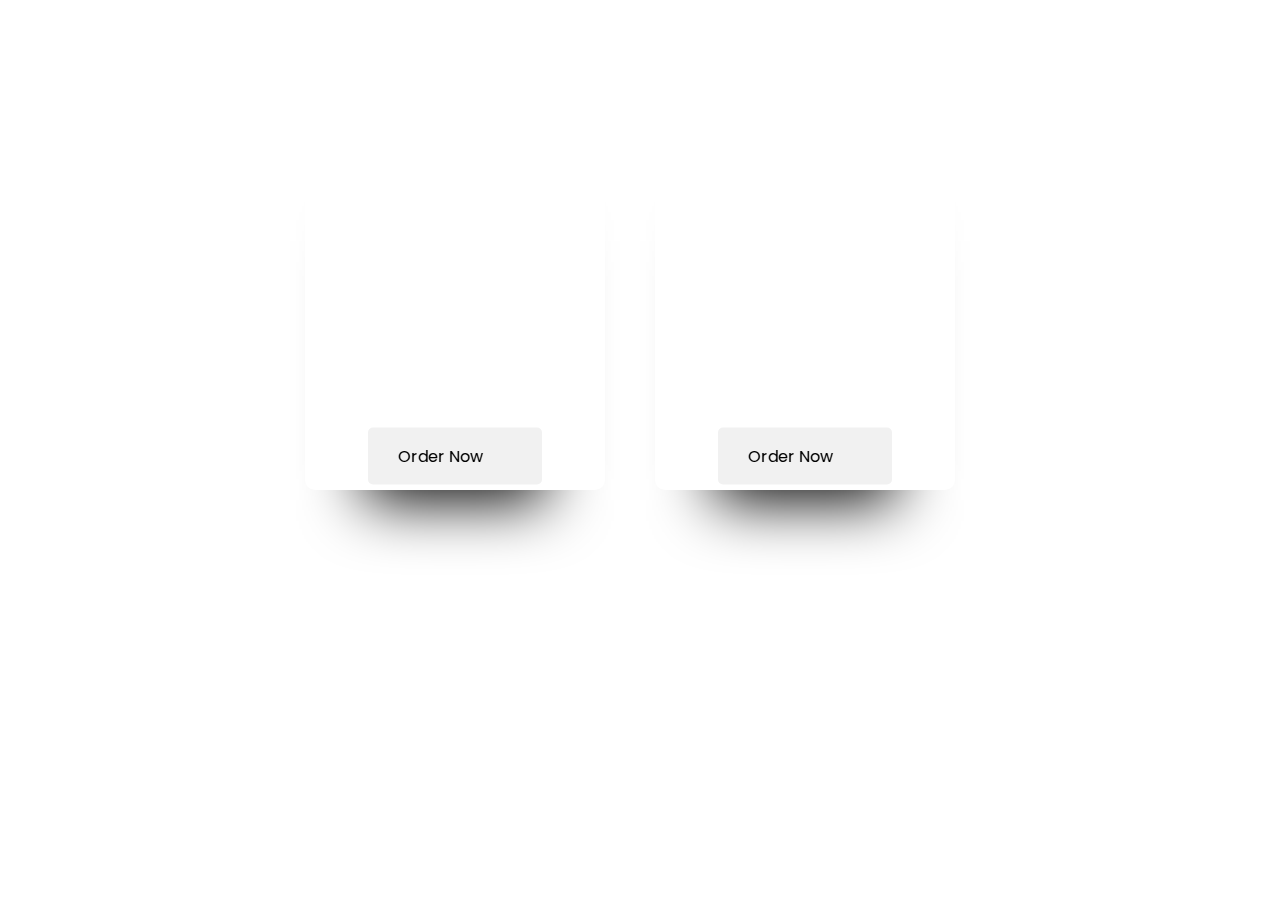
<file: mens.html>
<!DOCTYPE html>
<html lang="en">
<head>
    <meta charset="UTF-8">
    <meta name="viewport" content="width=device-width, initial-scale=1.0">
    <link rel="stylesheet" href="style.css">
    <title>Nike Shoes</title>
</head>
<body>
    <div class="container">
        <div class="main">
            <div class="navbar">
                <ul>
                    <li><a href="index.html">Home</a></li>
                </ul>
            </div></div></div>
<div class="container1">
    <div class="card card0">
        <div class="border">
            <h2>Tennis Sports Shoe</h2>
            <button class="btn">Order Now</button>
        </div>
    </div>
    <div class="card card1">
        <div class="border">
            <h2>Running Sports Shoe</h2>
            <button class="btn">Order Now</button>
        </div>
    </div>
</div>
</body>
</html>
</file>
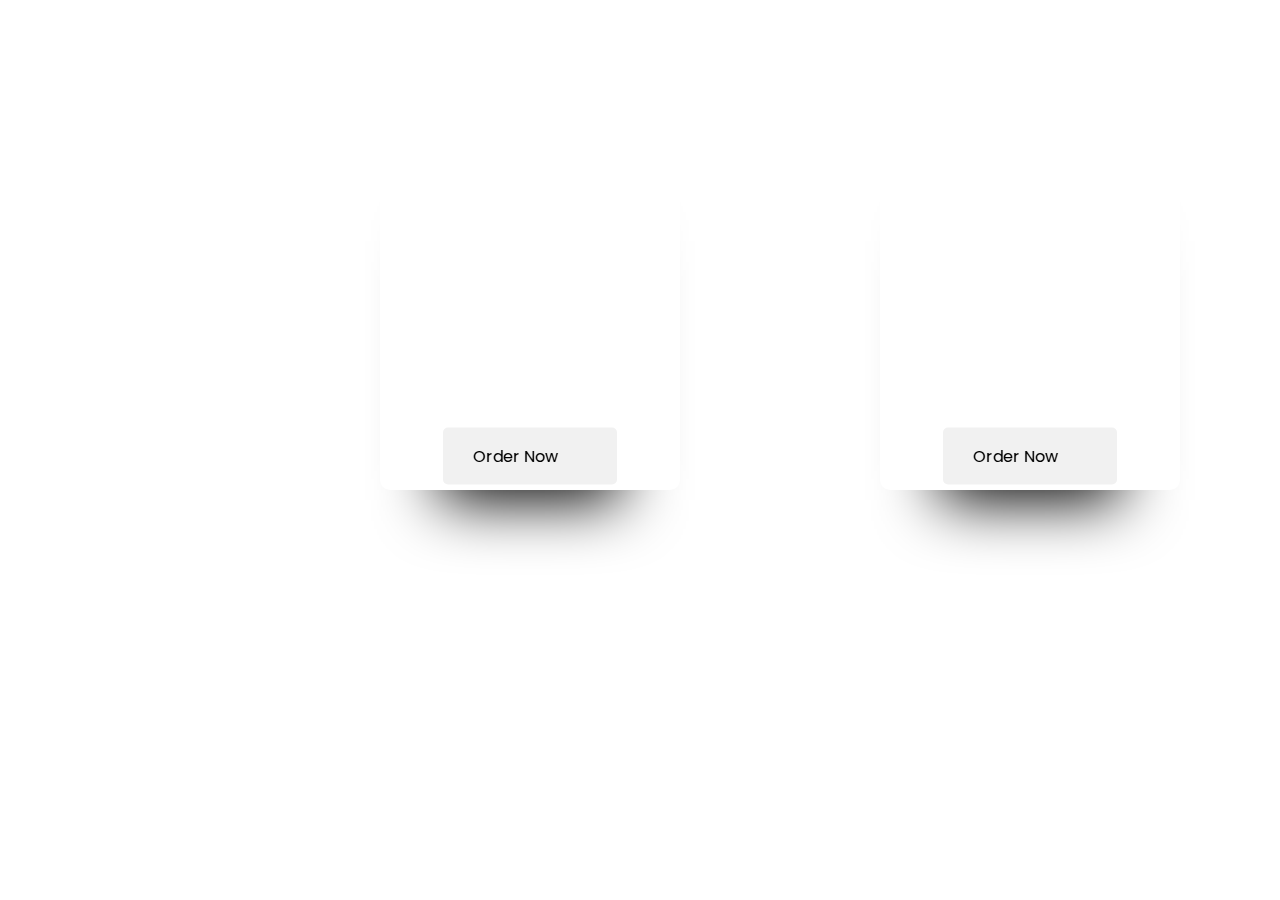
<file: womens.html>
<!DOCTYPE html>
<html lang="en">
<head>
    <meta charset="UTF-8">
    <meta name="viewport" content="width=device-width, initial-scale=1.0">
    <link rel="stylesheet" href="style.css">
    <title>Nike Shoes</title>
</head>
<body>
    <div class="container">
        <div class="main">
            <div class="navbar">
                <ul>
                    <li><a href="index.html">Home</a></li>
                </ul>
            </div></div></div>
<div class="container1">
    <div class="card card2">
        <div class="border">
            <h2>Sports Shoe</h2>
            <button class="btn">Order Now</button>
        </div>
    </div>
    <div class="card card3">
        <div class="border">
            <h2>Canvas Shoe</h2>
            <button class="btn">Order Now</button>
        </div>
    </div>
</div>
</body>
</html>
</file>
<file: style.css>
@import url('https://fonts.googleapis.com/css2?family=Koulen&family=Poppins:wght@100;200;300;400;500;600;700;800;900&display=swap');

*{
    margin: 0;
    padding: 0;
    box-sizing: border-box;
    font-family: 'Poppins', sans-serif;
}

body{
   width: 100%;
   height: 600px;
   display: flex;
   justify-content: space-between;
   align-items: center;
   background-image: url(https://wallpapercave.com/wp/eDh7F42.jpg);
   background-repeat: no-repeat;
   background-size: cover;
}

.container{
    width: 100%;
    height: 90%;
    display: flex;
    justify-content: space-between;
    align-items: center;
}

.main{
    position: relative;
    width: 100%;
    height: 100%;
    flex-basis: 95%;
    padding: 1vw 2vw;
    overflow: hidden;
}

.main::before{
    position: absolute;
    font-family: 'Koulen', sans-serif;
    text-align: center;
    letter-spacing: 0.1em;
    font-size: 12vw;
    color: var(--color-white);
    width: 700px;
    height: 100%;
    background: var(--background-color-2);
    border-radius:100% 0% 14% 86% / 0% 100% 0% 100%;
    right: 0;
    top: 0;
    z-index: -9;
    filter: blur(2px);
}

.sidebar{
    width: 100%;
    height: 100%;
    flex-basis: 5%;

}

.navbar{
    display: flex;
    justify-content: space-between;
    align-items: center;
    position: relative;
    top: -10%;
    animation: navbar 1s forwards;
    animation-delay: 1s;
}

@keyframes navbar{
    0%{
        top: -10%;
    }
    100%{
        top: 0;
    }
}

.navbar ul {
    display: flex;
    justify-content: center;
    align-items: center;
    gap: 30px;
}

.navbar ul li{
    list-style: none;
}

.navbar ul li a{
    text-decoration: none;
    font-size: 1.3vw;
    color:white;
    font-weight: 600;
    text-transform: uppercase;
}
.navbar ul li a:hover{
    color:#2d6a4f;
}
.logo img{
    width: 100px;
    height: 100px;
    border-radius: 10px 30px 10px;
}
.content{
    width: 100%;
    height: 100%;
    display: flex;
    justify-content: space-between;
    align-items: center;
    float: left;
}

.text{
    flex-basis: 60%;
}

.text h2{
    font-size: 3vw;
    text-transform: uppercase;
    letter-spacing: 0.21em;
    font-weight: 200;
    line-height: 0;
    color: white;
}
.text h1{
    font-size: 10vw;
    font-family: 'Koulen', sans-serif;
    text-transform: uppercase;
    text-shadow: 3px 2px 4px rgba(0, 0, 0, 1);
    line-height: 1.2;
    color: white;
    letter-spacing: 0.01em;
}
.specification{
    position: absolute;
    right: 5vw;
    bottom: -25%;
    display: flex;
    justify-content: center;
    align-items: center;
    width: 60vh;
    border-radius: 25px;
    height: 10vh;
    gap: 30px;
}
.specification span{
    color:black;
    font-weight: 500;
}
.dropdown {
    position: relative;
    display: flex;
    color: white;
  }
  
  .dropdown-content {
    display: none;
    position: relative;
    background-color:black;
    min-width: 160px;
    box-shadow: 0px 8px 16px 0px rgba(0,0,0,0.2);
    padding: 12px 16px;
    z-index: 1;
  }
.dropdown:hover .dropdown-content {
    display: inline-block;
    position: absolute;
}
.container1 {
    height: 100vh;
    width: 100vw;
    max-height: 800px;
    max-width: 1280px;
    min-height: 600px;
    min-width: 1000px;
    display: flex;
    justify-content: space-around;
    align-items: center;
    margin: 0 auto;
}
.border {
    height: 369px;
    width: 290px;
    background: transparent;
    border-radius: 10px;
    transition: border 1s;
    position:absolute;

}
.border:hover {
    border: 1px solid #fff;
}
.card {
    height: 379px;
    width: 300px;
    background: #808080;
    border-radius: 10px;
    transition: background 0.8s;
    overflow: hidden;
    background: #000;
    box-shadow: 0 70px 63px -60px #000;
    display: flex;
    justify-content: center;
    align-items: center;
    position: relative;
}
.card0 {
    background: url("https://hips.hearstapps.com/hmg-prod/images/run-nike-running-shoes-1661870227.jpg?crop=0.5xw:1xh;center,top&resize=1200:*")
    center center no-repeat;
    background-repeat: no-repeat;
    background-size: 380px;
    filter: grayscale(100%);
}
.card0:hover {
    background: url("https://hips.hearstapps.com/hmg-prod/images/run-nike-running-shoes-1661870227.jpg?crop=0.5xw:1xh;center,top&resize=1200:*")
        left center no-repeat;
    background-size: 600px;
    filter: grayscale(100%);
}
.card0:hover h2 {
    opacity: 1;
}
.card1 {
    background: url("https://img2.exportersindia.com/product_images/bc-full/2023/4/11869425/mens-nike-sports-shoes-1680339937-6829447.jpeg")
    center center no-repeat;
    background-repeat: no-repeat;
    background-size: 380px;
    filter: grayscale(100%);
    margin-right: 30%;
}
.card1:hover {
    background: url("https://img2.exportersindia.com/product_images/bc-full/2023/4/11869425/mens-nike-sports-shoes-1680339937-6829447.jpeg")
        left center no-repeat;
    background-size: 600px;
    filter: grayscale(100%);
}
.card1:hover h2 {
    opacity: 1;
}
.card2{
    background: url("https://static.nike.com/a/images/c_limit,w_592,f_auto/t_product_v1/f969f063-db1a-482b-afce-382579f0e44c/juniper-trail-2-next-nature-trail-running-shoes-7r8pf0.png")
    center center no-repeat;
    background-repeat: no-repeat;
    background-size: 380px;
    filter: grayscale(100%);
}
.card2:hover {
    background: url("https://static.nike.com/a/images/c_limit,w_592,f_auto/t_product_v1/f969f063-db1a-482b-afce-382579f0e44c/juniper-trail-2-next-nature-trail-running-shoes-7r8pf0.png")
        left center no-repeat;
    background-size: 600px;
    filter: grayscale(100%);
}
.card2:hover h2 {
    opacity: 1;
}.card3 {
    background: url("https://images.meesho.com/images/products/67628271/agf90_512.webp")
    center center no-repeat;
    background-repeat: no-repeat;
    background-size: 380px;
    filter: grayscale(100%);
}
.card3:hover {
    background: url("https://images.meesho.com/images/products/67628271/agf90_512.webp")
        left center no-repeat;
    background-size: 600px;
    filter: grayscale(100%);
}
.card3:hover h2 {
    opacity: 1;
}
h2 {
    font-family: "Helvetica Neue", Helvetica, Arial, sans-serif;
    color:black;
    margin: 20px;
    opacity: 0;
    transition: opacity 1s;
}
.container1 .btn {
    width: 60%;
    display: flex;
    position: absolute;
    top: 90%;
    left: 50%;
    transform: translate(-50%, -50%);
    -ms-transform: translate(-50%, -50%);
    background-color: #f1f1f1;
    color: black;
    font-size: 16px;
    padding: 16px 30px;
    border: none;
    cursor: pointer;
    border-radius: 5px;
    text-align: center;
  }
  
  .container1 .btn:hover {
    background-color: black;
    color: white;
  }
 
  input[type=text], input[type=password] {
    width: 100%;
    padding: 12px 20px;
    margin: 8px 0;
    display: inline-block;
    border: 1px solid #ccc;
    box-sizing: border-box;
  }
  
  /* Set a style for all buttons */
  button {
    background-color:black;
    color: white;
    padding: 14px 20px;
    margin: 8px 0;
    border: none;
    cursor: pointer;
    width: 100%;
  }
  
  button:hover {
    opacity: 0.8;
    color: #000;
    background-color: #f1f1f1;
  }
  
  /* Extra styles for the cancel button */
  .cancelbtn {
    width: auto;
    padding: 10px 18px;
    background-color: #f44336;
  }
  .container {
    padding: 16px;
  }
  span.psw {
    float: right;
    padding-top: 16px;
  }
  
  /* The Modal (background) */
  .modal {
    display: none; /* Hidden by default */
    position: fixed; /* Stay in place */
    z-index: 1; /* Sit on top */
    left: 0;
    top: 0;
    width: 100%; /* Full width */
    height: 100%; /* Full height */
    overflow: auto; /* Enable scroll if needed */
    background-color: rgb(0,0,0); /* Fallback color */
    background-color: rgba(0,0,0,0.4); /* Black w/ opacity */
    padding-top: 60px;
  }
    .modal-content {
    background-color: #fefefe;
    margin: 5% auto 15% auto; 
    border: 1px solid #888;
    width: 80%; 
    height: 40%;
  }
  .close {
    position: absolute;
    right: 25px;
    top: 0;
    color: #000;
    font-size: 35px;
    font-weight: bold;
  }
  
  .close:hover,
  .close:focus {
    color: red;
    cursor: pointer;
  }
  .animate {
    -webkit-animation: animatezoom 0.6s;
    animation: animatezoom 0.6s
  }
  
  @-webkit-keyframes animatezoom {
    from {-webkit-transform: scale(0)} 
    to {-webkit-transform: scale(1)}
  }
    
  @keyframes animatezoom {
    from {transform: scale(0)} 
    to {transform: scale(1)}
  }
  
  /* Change styles for span and cancel button on extra small screens */
  @media screen and (max-width: 300px) {
    span.psw {
       display: block;
       float: none;
    }
    .cancelbtn {
       width: 100%;
    }
  }
</file>
